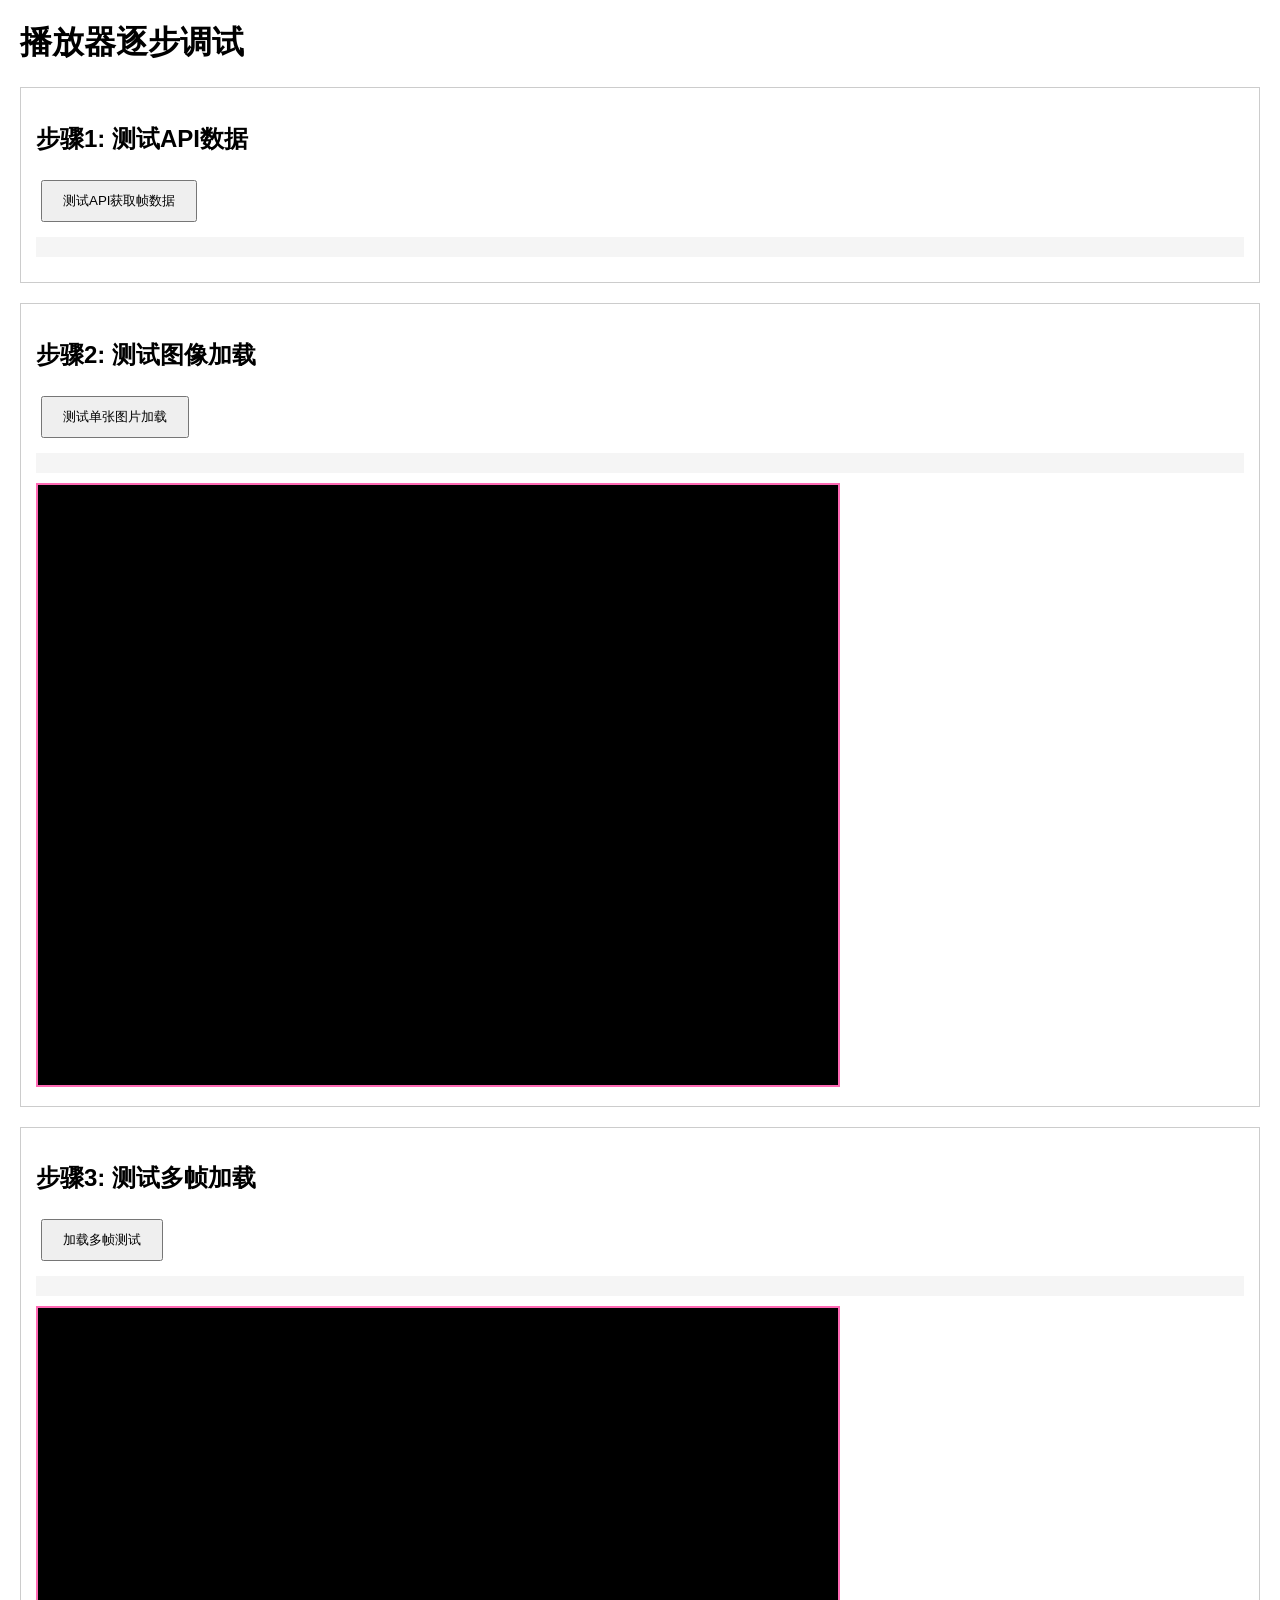
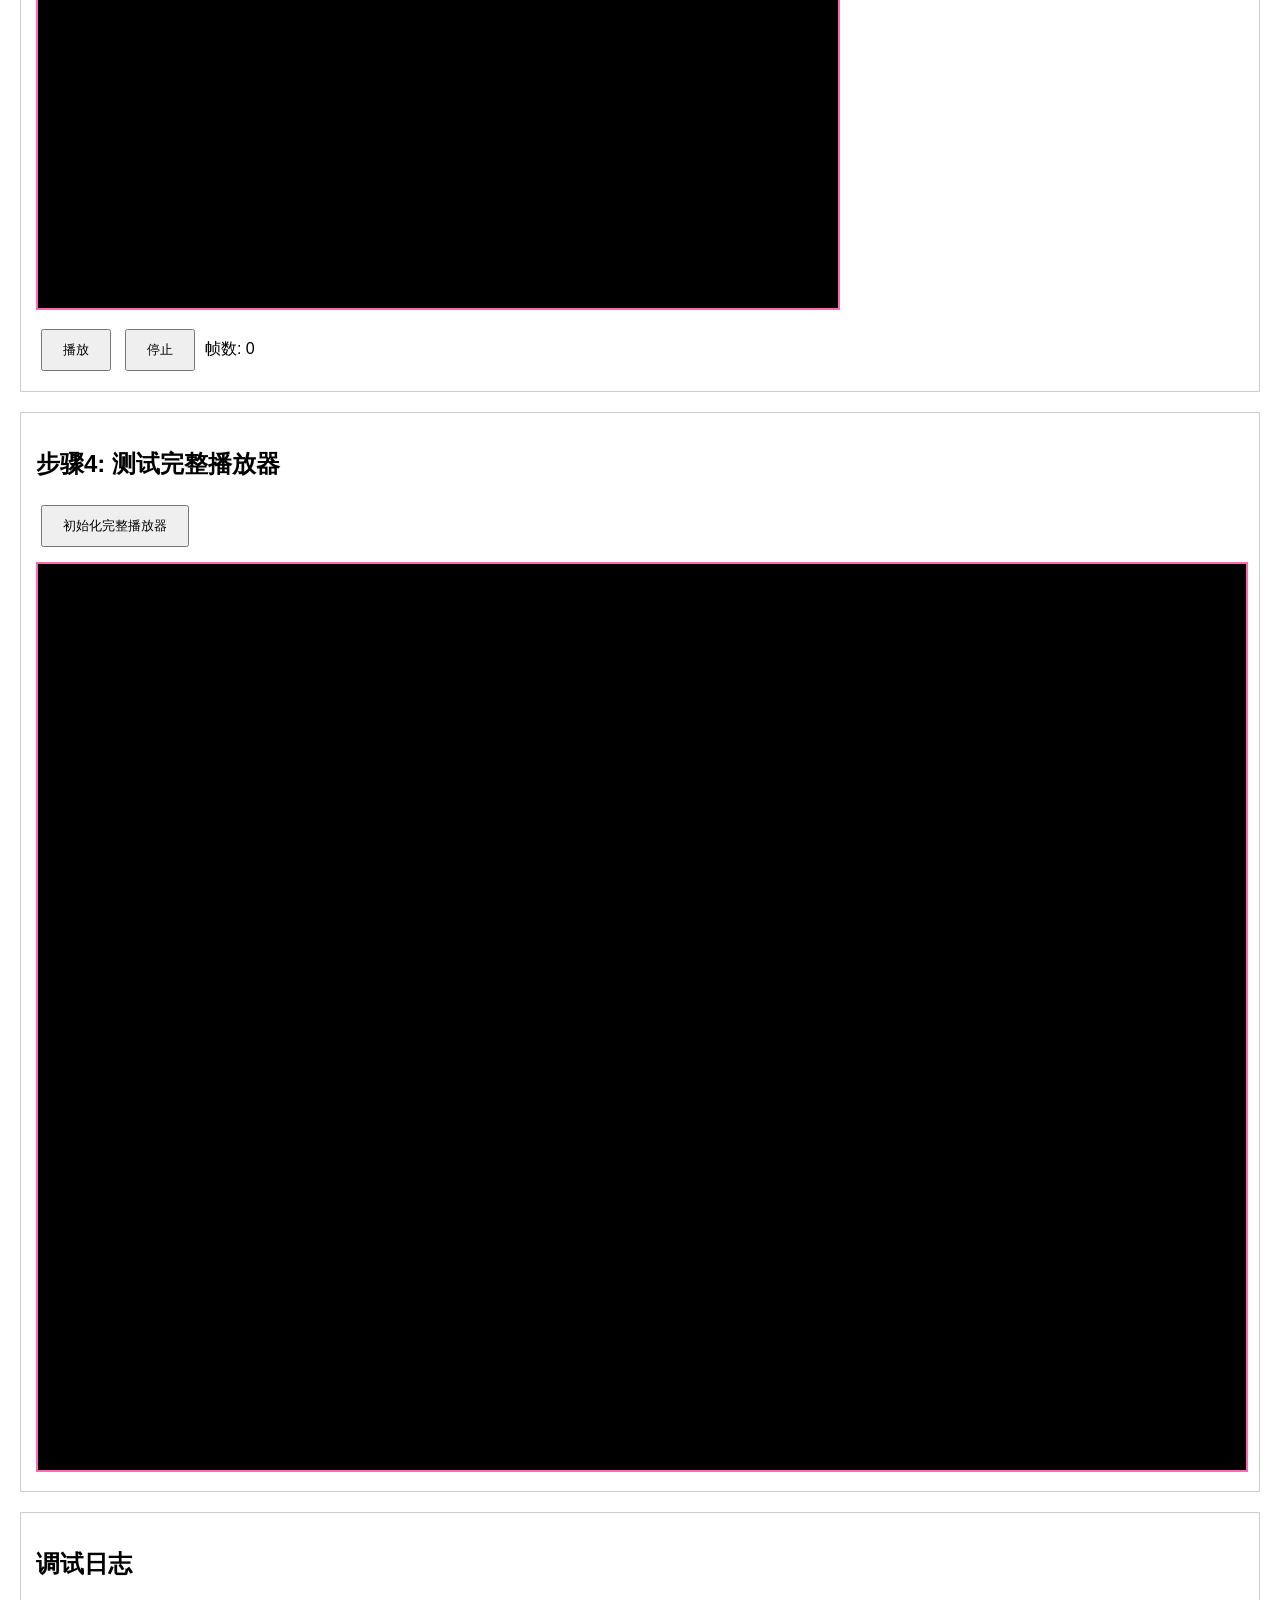
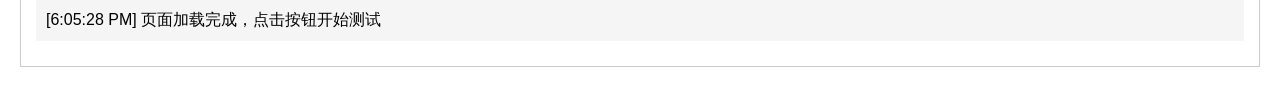
<file: website/templates/debug_player.html>
<!DOCTYPE html>
<html>
<head>
    <title>播放器调试</title>
    <style>
        body { margin: 20px; font-family: Arial; }
        .section { margin: 20px 0; padding: 15px; border: 1px solid #ccc; }
        canvas { border: 2px solid #ff69b4; background: #000; }
        .debug { background: #f5f5f5; padding: 10px; margin: 10px 0; }
        button { padding: 10px 20px; margin: 5px; cursor: pointer; }
    </style>
</head>
<body>
    <h1>播放器逐步调试</h1>
    
    <div class="section">
        <h2>步骤1: 测试API数据</h2>
        <button onclick="testAPI()">测试API获取帧数据</button>
        <div id="api-result" class="debug"></div>
    </div>
    
    <div class="section">
        <h2>步骤2: 测试图像加载</h2>
        <button onclick="testImageLoad()">测试单张图片加载</button>
        <div id="image-result" class="debug"></div>
        <canvas id="test-canvas" width="800" height="600"></canvas>
    </div>
    
    <div class="section">
        <h2>步骤3: 测试多帧加载</h2>
        <button onclick="testMultipleFrames()">加载多帧测试</button>
        <div id="frames-result" class="debug"></div>
        <canvas id="multi-canvas" width="800" height="600"></canvas>
        <div style="margin-top: 10px;">
            <button onclick="playFrames()">播放</button>
            <button onclick="stopFrames()">停止</button>
            <span id="frame-info">帧数: 0</span>
        </div>
    </div>
    
    <div class="section">
        <h2>步骤4: 测试完整播放器</h2>
        <button onclick="initFullPlayer()">初始化完整播放器</button>
        <div id="full-player-container" style="margin-top: 10px;">
            <canvas id="full-player-canvas" width="800" height="600" style="width: 100%;"></canvas>
        </div>
    </div>
    
    <div class="section">
        <h2>调试日志</h2>
        <div id="debug-log" class="debug" style="max-height: 300px; overflow-y: scroll;"></div>
    </div>

    <script>
        const logEl = document.getElementById('debug-log');
        
        function log(msg) {
            const time = new Date().toLocaleTimeString();
            logEl.innerHTML += `<div>[${time}] ${msg}</div>`;
            logEl.scrollTop = logEl.scrollHeight;
            console.log(msg);
        }
        
        // 步骤1: 测试API
        async function testAPI() {
            log('开始测试API...');
            const resultEl = document.getElementById('api-result');
            resultEl.innerHTML = '正在获取...';
            
            try {
                const response = await fetch('/api/video/vis.ban/info');
                const data = await response.json();
                log(`视频信息: ${JSON.stringify(data.info)}`);
                
                const frameResponse = await fetch('/api/video/vis.ban/frame/0');
                const frameData = await frameResponse.json();
                
                log(`单帧API响应: success=${frameData.success}, width=${frameData.width}, height=${frameData.height}`);
                log(`帧数据前100字符: ${frameData.frame_data.substring(0, 100)}...`);
                
                resultEl.innerHTML = `
                    <p>✓ API调用成功</p>
                    <p>帧数: ${data.info.frame_count}</p>
                    <p>尺寸: ${frameData.width}x${frameData.height}</p>
                `;
            } catch (error) {
                log(`API测试失败: ${error.message}`);
                resultEl.innerHTML = `<p>✗ 失败: ${error.message}</p>`;
            }
        }
        
        // 步骤2: 测试图像加载
        async function testImageLoad() {
            log('开始测试图像加载...');
            const resultEl = document.getElementById('image-result');
            const canvas = document.getElementById('test-canvas');
            const ctx = canvas.getContext('2d');
            
            resultEl.innerHTML = '正在加载...';
            
            try {
                const response = await fetch('/api/video/vis.ban/frame/0');
                const data = await response.json();
                
                log('创建Image对象...');
                const img = new Image();
                img.onload = () => {
                    log(`图像加载成功: ${img.width}x${img.height}`);
                    log(`自然尺寸: ${img.naturalWidth}x${img.naturalHeight}`);
                    
                    // 设置Canvas尺寸
                    canvas.width = img.naturalWidth;
                    canvas.height = img.naturalHeight;
                    log(`Canvas尺寸设置为: ${canvas.width}x${canvas.height}`);
                    
                    // 绘制图像
                    ctx.fillStyle = '#000';
                    ctx.fillRect(0, 0, canvas.width, canvas.height);
                    ctx.drawImage(img, 0, 0, canvas.width, canvas.height);
                    log('图像已绘制到Canvas');
                    
                    resultEl.innerHTML = `<p>✓ 图像加载并绘制成功</p><p>尺寸: ${img.naturalWidth}x${img.naturalHeight}</p>`;
                };
                
                img.onerror = (e) => {
                    log(`图像加载失败: ${e}`);
                    resultEl.innerHTML = `<p>✗ 图像加载失败</p>`;
                };
                
                log('开始加载图像数据...');
                img.src = data.frame_data;
                
            } catch (error) {
                log(`图像测试失败: ${error.message}`);
                resultEl.innerHTML = `<p>✗ 失败: ${error.message}</p>`;
            }
        }
        
        // 步骤3: 测试多帧
        let frames = [];
        let isPlaying = false;
        let currentFrame = 0;
        let animationId = null;
        
        async function testMultipleFrames() {
            log('开始测试多帧加载...');
            const resultEl = document.getElementById('frames-result');
            resultEl.innerHTML = '正在加载...';
            frames = [];
            
            try {
                const response = await fetch('/api/video/vis.ban/frames/0/5');
                const data = await response.json();
                
                log(`收到 ${data.frames.length} 帧数据`);
                
                // 加载所有帧
                const loadPromises = data.frames.map((frame, index) => {
                    return new Promise((resolve, reject) => {
                        const img = new Image();
                        img.onload = () => {
                            log(`帧 ${frame.frame_idx} 加载成功: ${img.naturalWidth}x${img.naturalHeight}`);
                            img.frameIdx = frame.frame_idx;
                            resolve(img);
                        };
                        img.onerror = () => reject(new Error(`帧${frame.frame_idx}加载失败`));
                        img.src = frame.frame_data;
                    });
                });
                
                frames = await Promise.all(loadPromises);
                frames.sort((a, b) => a.frameIdx - b.frameIdx);
                
                log(`成功加载 ${frames.length} 帧`);
                
                // 显示第一帧
                const canvas = document.getElementById('multi-canvas');
                const ctx = canvas.getContext('2d');
                canvas.width = frames[0].naturalWidth;
                canvas.height = frames[0].naturalHeight;
                ctx.drawImage(frames[0], 0, 0, canvas.width, canvas.height);
                
                document.getElementById('frame-info').textContent = `已加载: ${frames.length} 帧`;
                resultEl.innerHTML = `<p>✓ 加载 ${frames.length} 帧成功</p>`;
                
            } catch (error) {
                log(`多帧测试失败: ${error.message}`);
                resultEl.innerHTML = `<p>✗ 失败: ${error.message}</p>`;
            }
        }
        
        function playFrames() {
            if (frames.length === 0) {
                log('没有可播放的帧');
                return;
            }
            
            isPlaying = true;
            currentFrame = 0;
            log('开始播放...');
            animateFrames();
        }
        
        function stopFrames() {
            isPlaying = false;
            if (animationId) {
                cancelAnimationFrame(animationId);
                animationId = null;
            }
            log('停止播放');
        }
        
        function animateFrames() {
            if (!isPlaying) return;
            
            const canvas = document.getElementById('multi-canvas');
            const ctx = canvas.getContext('2d');
            
            const frame = frames[currentFrame];
            if (frame) {
                ctx.drawImage(frame, 0, 0, canvas.width, canvas.height);
                log(`播放帧 ${currentFrame}`);
            }
            
            currentFrame = (currentFrame + 1) % frames.length;
            
            animationId = requestAnimationFrame(() => {
                setTimeout(() => animateFrames(), 100); // 10fps
            });
        }
        
        // 步骤4: 完整播放器测试
        let playerFrames = [];
        let playerCurrentFrame = 0;
        let playerIsPlaying = false;
        let playerAnimationId = null;
        
        async function initFullPlayer() {
            log('初始化完整播放器...');
            playerFrames = [];
            
            try {
                // 获取视频信息
                const infoResponse = await fetch('/api/video/vis.ban/info');
                const infoData = await infoResponse.json();
                
                log(`视频信息: ${infoData.info.frame_count}帧, ${infoData.info.fps}fps`);
                
                // 加载前10帧测试
                const framesResponse = await fetch('/api/video/vis.ban/frames/0/10');
                const framesData = await framesResponse.json();
                
                log(`收到 ${framesData.frames.length} 帧数据`);
                
                const loadPromises = framesData.frames.map(frame => {
                    return new Promise((resolve, reject) => {
                        const img = new Image();
                        img.onload = () => {
                            img.frameIdx = frame.frame_idx;
                            img.width = frame.width;
                            img.height = frame.height;
                            resolve(img);
                        };
                        img.onerror = () => reject(new Error(`帧${frame.frame_idx}加载失败`));
                        img.src = frame.frame_data;
                    });
                });
                
                playerFrames = await Promise.all(loadPromises);
                playerFrames.sort((a, b) => a.frameIdx - b.frameIdx);
                
                log(`成功加载 ${playerFrames.length} 帧`);
                
                // 初始化Canvas
                const canvas = document.getElementById('full-player-canvas');
                if (playerFrames.length > 0) {
                    const firstFrame = playerFrames[0];
                    canvas.width = firstFrame.width;
                    canvas.height = firstFrame.height;
                    log(`Canvas尺寸: ${canvas.width}x${canvas.height}`);
                    
                    // 绘制第一帧
                    const ctx = canvas.getContext('2d');
                    ctx.fillStyle = '#000';
                    ctx.fillRect(0, 0, canvas.width, canvas.height);
                    ctx.drawImage(firstFrame, 0, 0, canvas.width, canvas.height);
                    log('第一帧已绘制');
                    
                    // 自动播放
                    playFullPlayer();
                }
                
            } catch (error) {
                log(`完整播放器初始化失败: ${error.message}`);
                console.error(error);
            }
        }
        
        function playFullPlayer() {
            if (playerFrames.length === 0) return;
            playerIsPlaying = true;
            playerCurrentFrame = 0;
            log('开始播放完整播放器');
            animateFullPlayer();
        }
        
        function animateFullPlayer() {
            if (!playerIsPlaying) return;
            
            const canvas = document.getElementById('full-player-canvas');
            const ctx = canvas.getContext('2d');
            
            const frame = playerFrames[playerCurrentFrame];
            if (frame) {
                ctx.fillStyle = '#000';
                ctx.fillRect(0, 0, canvas.width, canvas.height);
                ctx.drawImage(frame, 0, 0, canvas.width, canvas.height);
                log(`播放帧 ${playerCurrentFrame}: ${frame.width}x${frame.height}`);
            }
            
            playerCurrentFrame = (playerCurrentFrame + 1) % playerFrames.length;
            
            playerAnimationId = requestAnimationFrame(() => {
                setTimeout(() => animateFullPlayer(), 100); // 10fps
            });
        }
        
        log('页面加载完成，点击按钮开始测试');
    </script>
</body>
</html>
</file>
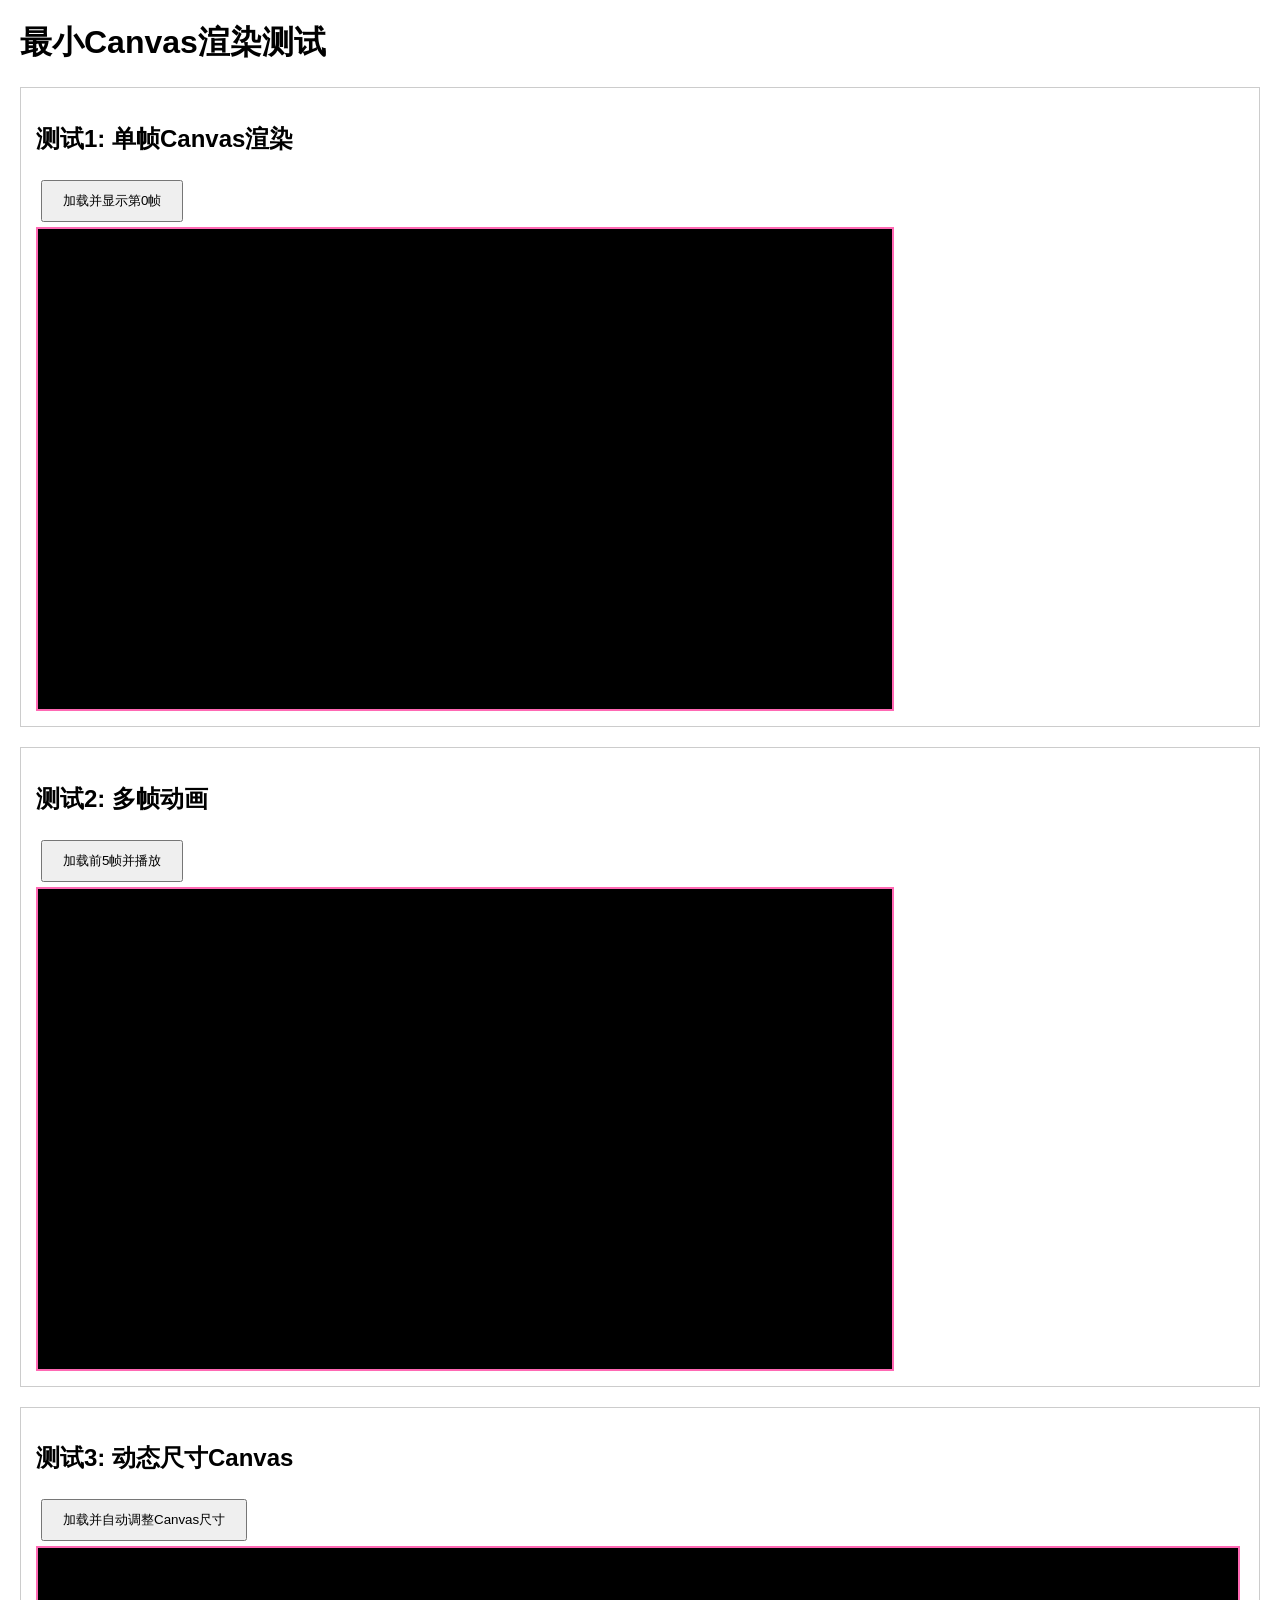
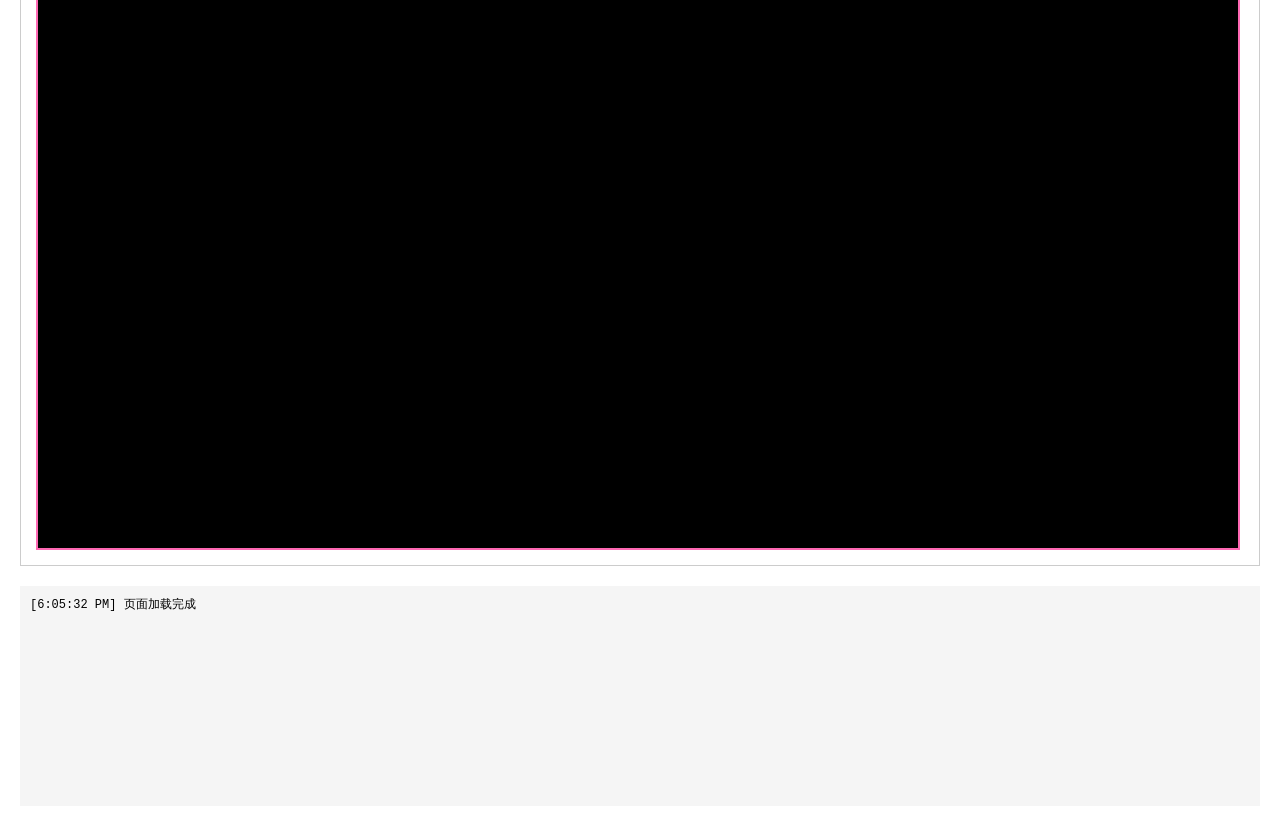
<file: website/templates/minimal_test.html>
<!DOCTYPE html>
<html>
<head>
    <title>最小Canvas测试</title>
    <style>
        body { margin: 20px; font-family: Arial; }
        .test-section { margin: 20px 0; padding: 15px; border: 1px solid #ccc; }
        canvas { border: 2px solid #ff69b4; background: #000; display: block; }
        button { padding: 10px 20px; margin: 5px; cursor: pointer; }
        #log { background: #f5f5f5; padding: 10px; margin: 10px 0; height: 200px; overflow-y: scroll; font-family: monospace; font-size: 12px; }
    </style>
</head>
<body>
    <h1>最小Canvas渲染测试</h1>
    
    <div class="test-section">
        <h2>测试1: 单帧Canvas渲染</h2>
        <button onclick="testSingleFrame()">加载并显示第0帧</button>
        <canvas id="canvas1" width="854" height="480"></canvas>
        <div id="log1"></div>
    </div>
    
    <div class="test-section">
        <h2>测试2: 多帧动画</h2>
        <button onclick="testAnimation()">加载前5帧并播放</button>
        <canvas id="canvas2" width="854" height="480"></canvas>
        <div id="log2"></div>
    </div>
    
    <div class="test-section">
        <h2>测试3: 动态尺寸Canvas</h2>
        <button onclick="testDynamicSize()">加载并自动调整Canvas尺寸</button>
        <canvas id="canvas3" style="width: 100%; max-width: 1200px;"></canvas>
        <div id="log3"></div>
    </div>
    
    <div id="log"></div>

    <script>
        const mainLog = document.getElementById('log');
        
        function log(msg, targetLog = mainLog) {
            const time = new Date().toLocaleTimeString();
            targetLog.innerHTML += `<div>[${time}] ${msg}</div>`;
            targetLog.scrollTop = targetLog.scrollHeight;
            console.log(msg);
        }
        
        // 测试1: 单帧渲染
        async function testSingleFrame() {
            const canvas = document.getElementById('canvas1');
            const ctx = canvas.getContext('2d');
            const log1 = document.getElementById('log1');
            
            log('开始测试单帧渲染...', log1);
            
            try {
                const response = await fetch('/api/video/vis.ban/frame/0');
                const data = await response.json();
                
                log(`收到帧数据: ${data.width}x${data.height}`, log1);
                
                const img = new Image();
                img.onload = () => {
                    log(`图像加载成功: ${img.naturalWidth}x${img.naturalHeight}`, log1);
                    
                    // 固定Canvas尺寸
                    canvas.width = 854;
                    canvas.height = 480;
                    
                    // 清除并绘制
                    ctx.fillStyle = '#000';
                    ctx.fillRect(0, 0, canvas.width, canvas.height);
                    ctx.drawImage(img, 0, 0, canvas.width, canvas.height);
                    
                    log('✓ 单帧绘制完成', log1);
                };
                
                img.onerror = (e) => {
                    log(`✗ 图像加载失败: ${e}`, log1);
                };
                
                img.src = data.frame_data;
                
            } catch (error) {
                log(`✗ 测试失败: ${error.message}`, log1);
            }
        }
        
        // 测试2: 多帧动画
        let frames2 = [];
        let currentFrame2 = 0;
        let animationId2 = null;
        
        async function testAnimation() {
            const canvas = document.getElementById('canvas2');
            const ctx = canvas.getContext('2d');
            const log2 = document.getElementById('log2');
            
            log('开始测试多帧动画...', log2);
            
            try {
                const response = await fetch('/api/video/vis.ban/frames/0/5');
                const data = await response.json();
                
                log(`收到 ${data.frames.length} 帧数据`, log2);
                
                frames2 = [];
                const loadPromises = data.frames.map(frame => {
                    return new Promise((resolve, reject) => {
                        const img = new Image();
                        img.onload = () => {
                            img.frameIdx = frame.frame_idx;
                            resolve(img);
                        };
                        img.onerror = () => reject(new Error('加载失败'));
                        img.src = frame.frame_data;
                    });
                });
                
                frames2 = await Promise.all(loadPromises);
                frames2.sort((a, b) => a.frameIdx - b.frameIdx);
                
                log(`成功加载 ${frames2.length} 帧`, log2);
                
                // 固定Canvas尺寸
                canvas.width = 854;
                canvas.height = 480;
                
                // 开始动画
                currentFrame2 = 0;
                animate2();
                
            } catch (error) {
                log(`✗ 测试失败: ${error.message}`, log2);
            }
        }
        
        function animate2() {
            if (frames2.length === 0) return;
            
            const canvas = document.getElementById('canvas2');
            const ctx = canvas.getContext('2d');
            const log2 = document.getElementById('log2');
            
            const frame = frames2[currentFrame2];
            ctx.fillStyle = '#000';
            ctx.fillRect(0, 0, canvas.width, canvas.height);
            ctx.drawImage(frame, 0, 0, canvas.width, canvas.height);
            
            log(`绘制帧 ${currentFrame2}`, log2);
            
            currentFrame2 = (currentFrame2 + 1) % frames2.length;
            animationId2 = requestAnimationFrame(() => {
                setTimeout(() => animate2(), 100); // 10fps
            });
        }
        
        // 测试3: 动态尺寸Canvas
        let frames3 = [];
        let currentFrame3 = 0;
        let animationId3 = null;
        
        async function testDynamicSize() {
            const canvas = document.getElementById('canvas3');
            const log3 = document.getElementById('log3');
            
            log('开始测试动态尺寸Canvas...', log3);
            
            try {
                const response = await fetch('/api/video/vis.ban/frames/0/5');
                const data = await response.json();
                
                log(`收到 ${data.frames.length} 帧数据`, log3);
                
                frames3 = [];
                const loadPromises = data.frames.map(frame => {
                    return new Promise((resolve, reject) => {
                        const img = new Image();
                        img.onload = () => {
                            img.frameIdx = frame.frame_idx;
                            img.width = frame.width;
                            img.height = frame.height;
                            log(`帧 ${frame.frame_idx} 加载: ${img.naturalWidth}x${img.naturalHeight}`, log3);
                            resolve(img);
                        };
                        img.onerror = () => reject(new Error('加载失败'));
                        img.src = frame.frame_data;
                    });
                });
                
                frames3 = await Promise.all(loadPromises);
                frames3.sort((a, b) => a.frameIdx - b.frameIdx);
                
                log(`成功加载 ${frames3.length} 帧`, log3);
                
                // 使用第一帧的尺寸设置Canvas
                const firstFrame = frames3[0];
                canvas.width = firstFrame.width;
                canvas.height = firstFrame.height;
                
                log(`Canvas尺寸设置为: ${canvas.width}x${canvas.height}`, log3);
                
                // 开始动画
                currentFrame3 = 0;
                animate3();
                
            } catch (error) {
                log(`✗ 测试失败: ${error.message}`, log3);
            }
        }
        
        function animate3() {
            if (frames3.length === 0) return;
            
            const canvas = document.getElementById('canvas3');
            const ctx = canvas.getContext('2d');
            const log3 = document.getElementById('log3');
            
            const frame = frames3[currentFrame3];
            
            // 调整Canvas尺寸（如果需要）
            if (canvas.width !== frame.width || canvas.height !== frame.height) {
                canvas.width = frame.width;
                canvas.height = frame.height;
                ctx = canvas.getContext('2d'); // 重新获取context
                log(`Canvas尺寸调整为: ${canvas.width}x${canvas.height}`, log3);
            }
            
            ctx.fillStyle = '#000';
            ctx.fillRect(0, 0, canvas.width, canvas.height);
            ctx.drawImage(frame, 0, 0, canvas.width, canvas.height);
            
            currentFrame3 = (currentFrame3 + 1) % frames3.length;
            animationId3 = requestAnimationFrame(() => {
                setTimeout(() => animate3(), 100); // 10fps
            });
        }
        
        log('页面加载完成');
    </script>
</body>
</html>
</file>
